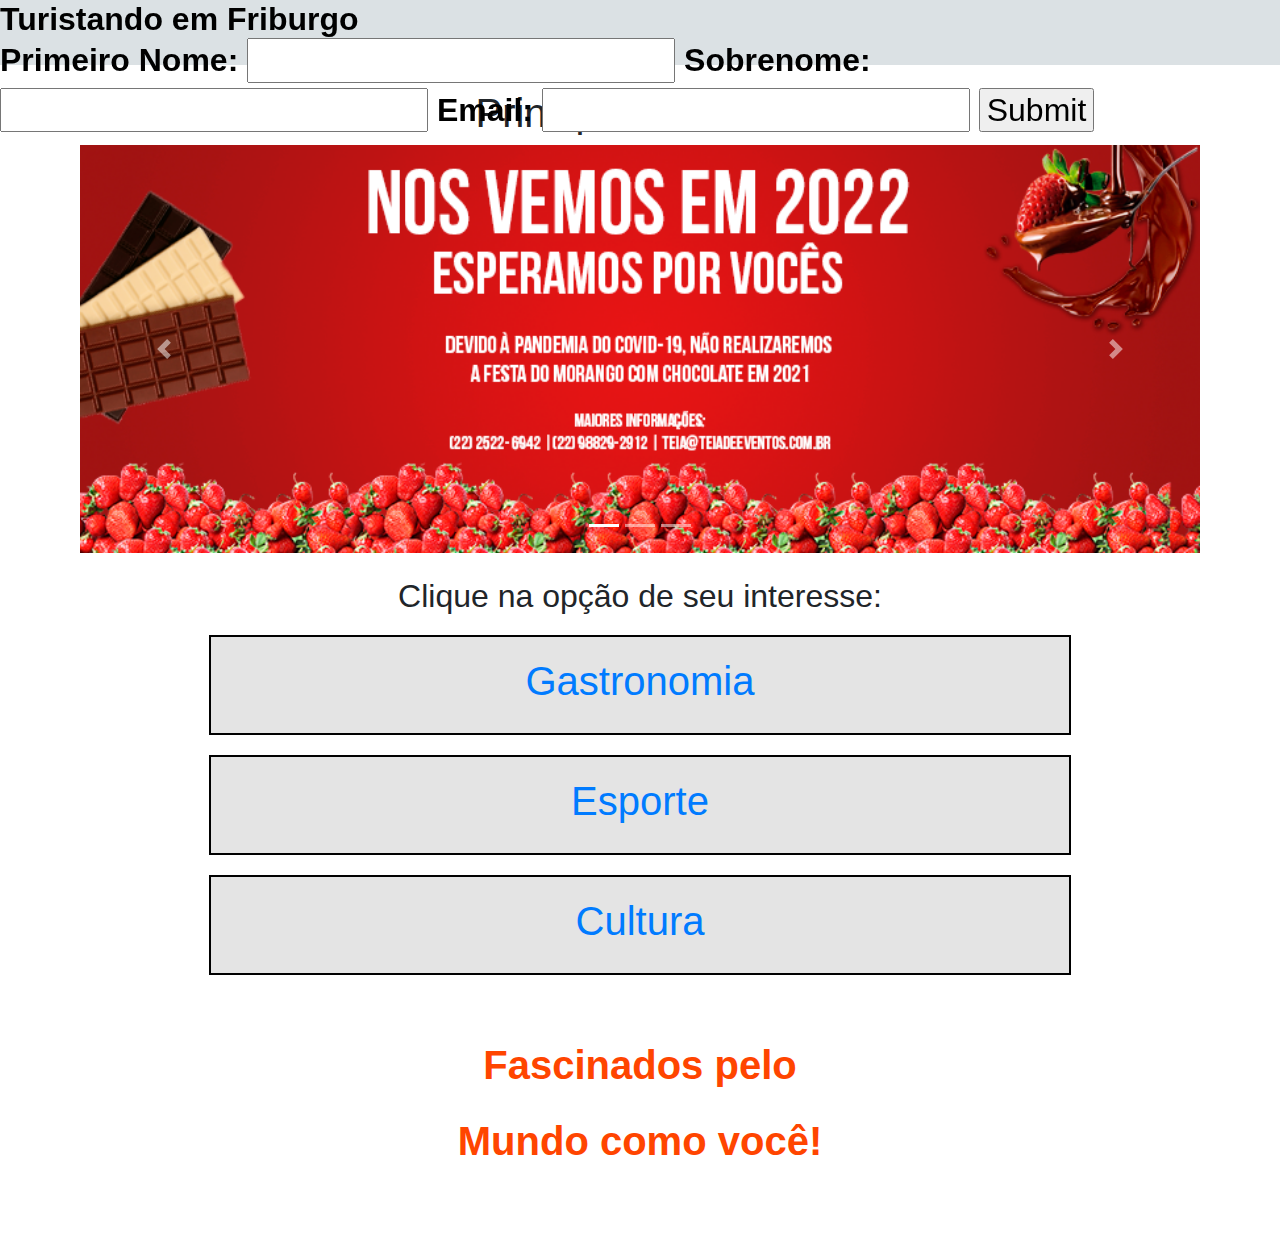
<file: index.html>
<!DOCTYPE html>
<html>
<head>
    <meta charset="UTF-8">
    <meta name="viewport" content="width=device-width">
    <link rel="stylesheet" href="https://maxcdn.bootstrapcdn.com/bootstrap/4.5.2/css/bootstrap.min.css">
    <link rel="stylesheet" href="css/site_css.css">
    
</head>
<body>
<!-- topo fixo -->
<div class="topo">
    <h2><b>Turistando em Friburgo               
       <form action="cadastro.html"> 
         <label for = "inputNome">Primeiro Nome:</label>
         <input type="text" id="inputNome">

         <label for = "inputSobre">Sobrenome:</label>
         <input type="text" id="inputSobre">

         <label for = "inputEmail">Email:</label>
         <input type="email" id="inputEmail">
      
         <input type="submit" value="Submit">
      </form>  
    
    
    </b></h2>
</div>
<br>
    <b><h1 align="center">
             Principais Eventos
           </h1></b>

           <main>
            <div class="container-fluid">
              <div id="mainslider" class="carousel slide" data-ride="carousel">
                <ol class="carousel-indicators">
                  <li data-target="#mainslider" data-slide-to="0" class="active"></li>
                  <li data-target="#mainslider" data-slide-to="1" ></li>
                  <li data-target="#mainslider" data-slide-to="2"></li>
                </ol>
                <div class="carousel-inner">
                  <div class="carousel-item active">
                    <a href="Evento/evento.html"><img src="img/festa_do_morango.png" class="d-block w-100"></a>
                  </div>
                  <div class="carousel-item">
                    <img src="img/festa_do_morango.png" class="d-block w-100">
                    </div>
                    <div class="carousel-item">
                      <img src="img/festa_do_morango.png" class="d-block w-100">
                    </div>
                </div>

                <div class="carousel-inner">
                  </div>
                  <a href="#mainslider" class="carousel-control-prev" role="button" data-slide="prev">
                    <span class="carousel-control-prev-icon" aria-hidden="true"></span>
                    <span class="sr-only">Previous</span>
                  </a>
                  <a href="#mainslider" class="carousel-control-next" role="button" data-slide="next">
                    <span class="carousel-control-next-icon" aria-hidden="true"></span>
                    <span class="sr-only">Next</span>
                  </a>
              </div>
            </div>
          </main>

<br>
<div align="center">
    <h2>Clique na opção de seu interesse:</h2>
    <a href="Gastronomia/gastronomia.html"><div class="opcoes">
      
        <h1 >Gastronomia</h1> 

    </div></a>
    <a href="Esporte/esporte.html"><div class="opcoes">
        
        <h1>Esporte</h1> 

    </div></a>
    <a href="Cultura/cultura.html"><div class="opcoes">
        
        <h1>Cultura</h1> 

    </div></a>
    <div class="frase">
        <br>
        <b><p>Fascinados pelo</p>
        <p>Mundo como você!</p></b>
    </div>
</div>
</body>
</html>
</file>
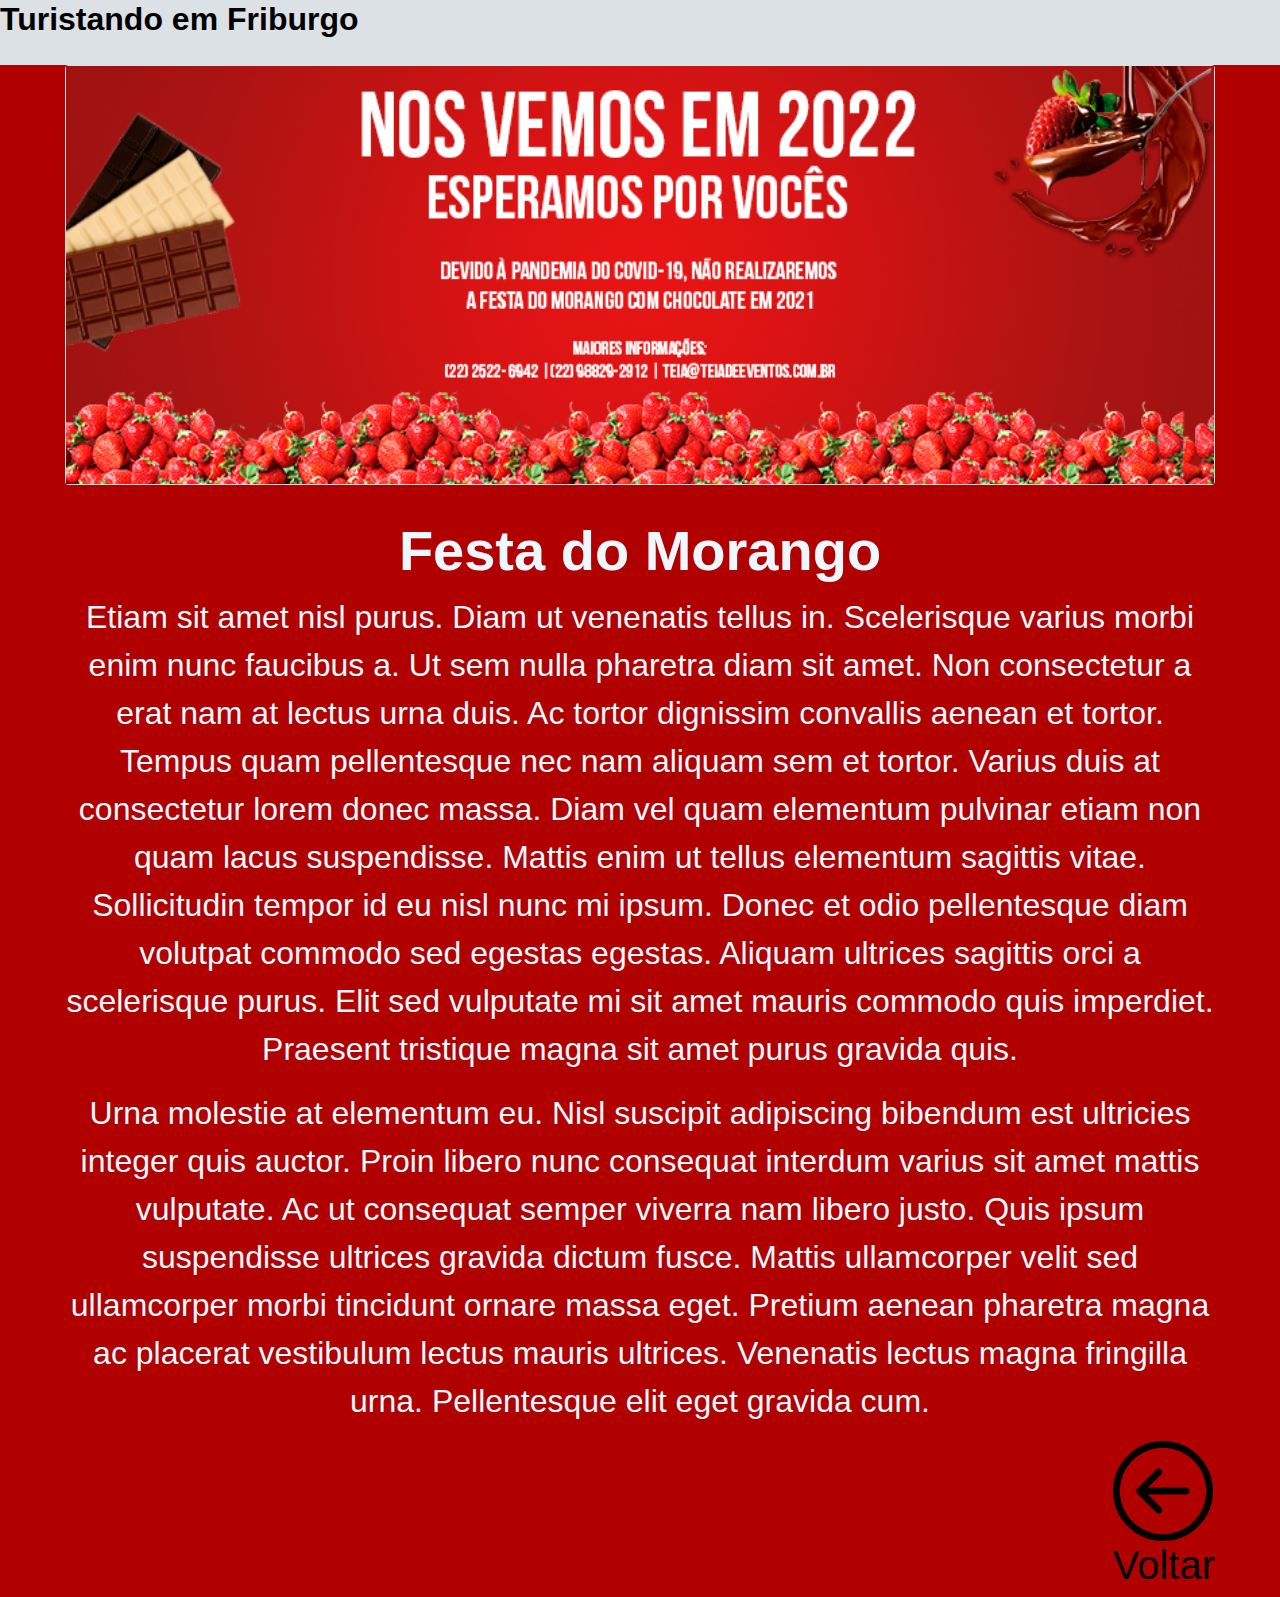
<file: Evento/evento.html>
<!DOCTYPE html>
<head>
    <meta charset="UTF-8">
    <meta name="viewport" content="width=device-width">
    <link rel="stylesheet" href="https://maxcdn.bootstrapcdn.com/bootstrap/4.5.2/css/bootstrap.min.css">
    <link rel="stylesheet" href="../css/site_css.css">

</head>
<body class="p_evento">
    <!-- topo fixo -->
<div class="topo">
    <a href="../index.html" class="principal"> <h2><b>Turistando em Friburgo</b></h2></a>
</div>

<div class="card">
    <img src="../img/festa_do_morango.png">
</div>
<div align="center" class="evento_info">
    <br><b class="titulo">Festa do Morango</b>
    <br>
    <p>
        Etiam sit amet nisl purus. Diam ut venenatis tellus in. Scelerisque varius morbi enim nunc faucibus a. Ut sem nulla pharetra diam sit amet. Non consectetur a erat nam at lectus urna duis. Ac tortor dignissim convallis aenean et tortor. Tempus quam pellentesque nec nam aliquam sem et tortor. Varius duis at consectetur lorem donec massa. Diam vel quam elementum pulvinar etiam non quam lacus suspendisse. Mattis enim ut tellus elementum sagittis vitae. Sollicitudin tempor id eu nisl nunc mi ipsum. Donec et odio pellentesque diam volutpat commodo sed egestas egestas. Aliquam ultrices sagittis orci a scelerisque purus. Elit sed vulputate mi sit amet mauris commodo quis imperdiet. Praesent tristique magna sit amet purus gravida quis.
    </p>
    <p>Urna molestie at elementum eu. Nisl suscipit adipiscing bibendum est ultricies integer quis auctor. Proin libero nunc consequat interdum varius sit amet mattis vulputate. Ac ut consequat semper viverra nam libero justo. Quis ipsum suspendisse ultrices gravida dictum fusce. Mattis ullamcorper velit sed ullamcorper morbi tincidunt ornare massa eget. Pretium aenean pharetra magna ac placerat vestibulum lectus mauris ultrices. Venenatis lectus magna fringilla urna. Pellentesque elit eget gravida cum.</p>
</div>
<a href="../index.html" class="icon_voltar">  <img src="../Gastronomia/icon_voltar.png" height="100"> </img> <h1> Voltar </h1></a>
</body>
</html>
</file>
<file: css/site_css.css>
body {
  padding: 65px;
}

.topo {
    position: fixed;
    top: 0;
    left: 0;
    width: 100%;
    height: 65px;
    background-color: rgb(219, 225, 228);
    color: #000000;
    z-index: 99;  
  }

  .opcoes {
  background-color: rgb(228, 228, 228);
  width: 300px;
  border: 2px solid rgb(0, 0, 0);
  padding: 20px;
  width: 75%;
  text-align: center;
  margin-bottom: 20 px;
  margin-top: 20px;
  }

  .frase {
  color:orangered;
  font-size: 250%;
  }


  /* página evento */
  a.principal, a.icon_voltar{
    text-decoration: none;
    color: black;
  }

  .icon_voltar{
    float:right;
  }

  .titulo {
    font-size: 350%;
  }

  .p_evento {
    background-color: #b10000;
    color: aliceblue;
  }

  .evento_info p{
    font-size: 200%;
  }
</file>
